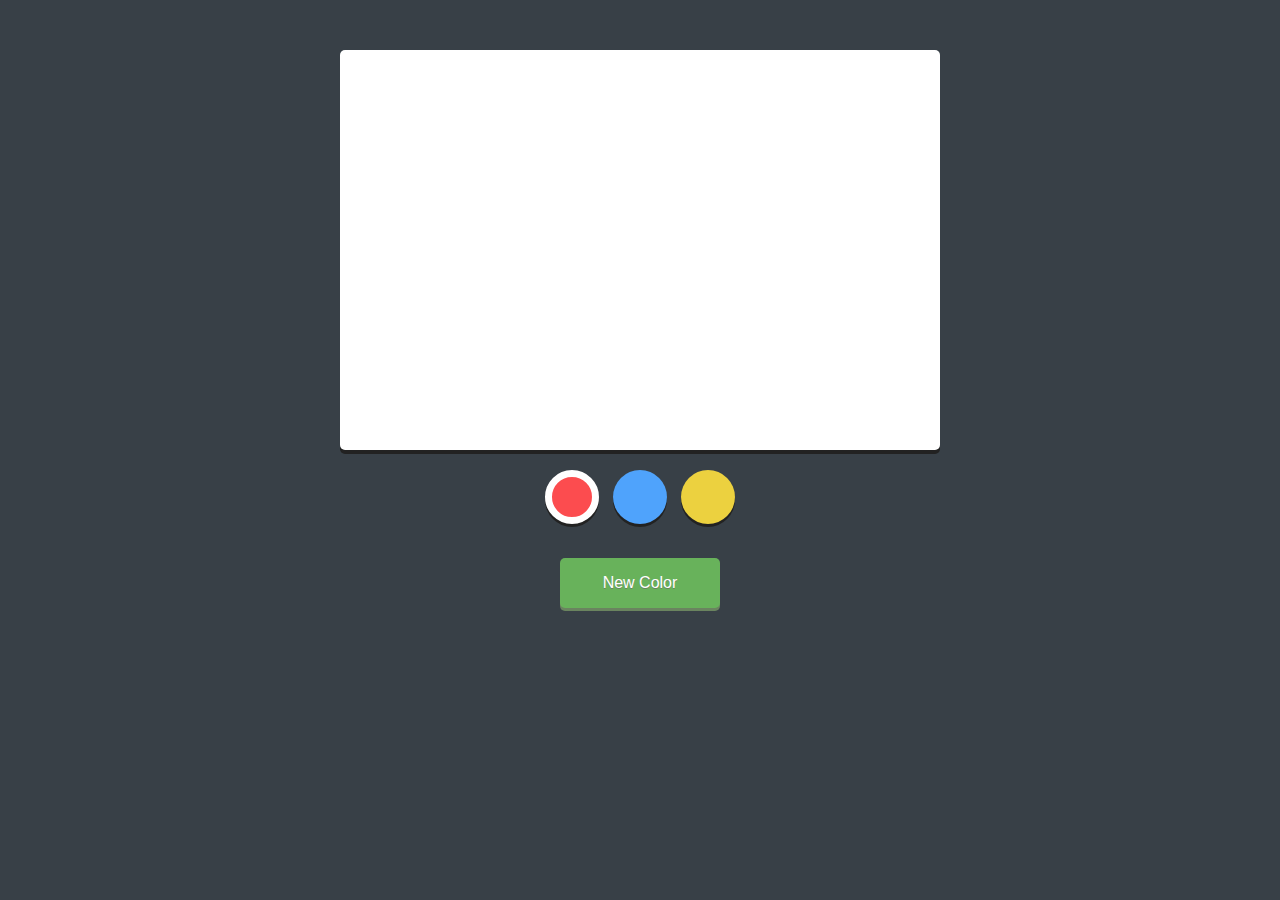
<file: index.html>
<!DOCTYPE html>
<html>
<head>
	<title>Simple Drawing Application</title>
	<link rel="stylesheet" href="css/style.css" type="text/css" media="screen" title="no title" charset="utf-8">
</head>
<body>
	<canvas	width="600" height="400"></canvas>
	<div class="controls">
		<ul>
			<li class="red selected"></li>
			<li class="blue"></li>
			<li class="yellow"></li>
		</ul>
		<button id="revealColorSelect">New Color</button>
		<div id="colorSelect">
			<span id="new         Color"></span>
			<div class="sliders">
				<p>
					<label for="red">Red</label>
					<input id="red" name="red" type="range" min=0 max=255 value=0>
				</p>
				<p>
					<label for="green">Green</label>
					<input id="green" name="green" type="range" min=0 max=255 value=0>
				</p>
				<p>
					<label for="blue">Blue</label>
					<input id="blue" name="blue" type="range" min=0 max=255 value=0>
				</p>
			</div>
			<div>
			<button id="addNewColor">Add Color</button>
			</div>
		</div>
	</div>
	<script src="http://code.jquery.com/jquery-1.11.0.min.js" type="text/javascript" charset="utf-8"></script>
	<script src="js/app.js"                                                                                                                 type="text/javascript" charset="utf-8"></script>	
</body>
</html>
</file>
<file: css/style.css>
body {
	background: #384047;
	font-family: sans-serif;
}
canvas {
	background: #fff;
	display: block;
	margin: 50px auto 10px;
	border-radius: 5px;
	box-shadow: 0 4px 0 0 #222;
	cursor: url(../img/cursor.png), crosshair;
}
.controls {
	min-height: 60px;
	margin: 0 auto;
	width: 600px;
	border-radius: 5px;
	overflow: hidden;
}
ul {
	list-style:none;
	margin: 0;
	float: 	left;
	padding: 10px 0 20px;
	width: 100%;
	text-align: center;
}

ul li, #newColor {
	display:block;
	height: 54px;
	width: 54px;
	border-radius: 60px;
	cursor: pointer;
	border: 0;
	box-shadow: 0 3px 0 0 #222;
}

ul li {
	display: inline-block;
	margin: 0 5px 10px;
}

.red {
	background: #fc4c4f;
}

.blue {
	background: #4fa3fc;
}

.yellow {
	background: #ECD13F;
}

.selected {
	border: 7px solid #fff;
	width: 40px;
	height: 40px;
}
button {
	background: #68B25B;
	box-shadow: 0 3px 0 0 #6A845F;
	color: #fff;
	outline: none;
	cursor: pointer;
	text-shadow: 0 1px #6A845F;
	display: block;
	font-size: 16px;
	line-height: 40px;
}
#revealColorSelect {
	border: none;
	border-radius: 5px;
	margin: 10px auto;
	padding: 5px 20px;
	width: 160px;
}

/* New Color Palette */
#colorSelect {
	background: #fff;
	border-radius: 5px;
	clear: both;
	margin: 20px auto 0;
	padding: 10px;
	width: 305px;
	position: relative;
		
	display:none;
}
#colorSelect:after {
	bottom: 100%;
	left: 50%;
	border: solid transparent;
	content: " ";
	height: 0;
	width: 0;
	position: absolute;
	pointer-events: none;
	border-color: rgba(255, 255, 255, 0);
	border-bottom-color: #fff;
	border-width: 10px;
	margin-left: -10px;
}

#newColor {
	width: 80px;
	height: 80px;
	border-radius: 3px;
	box-shadow: none;
	float: left;
	border: none;
	margin: 10px 20px 20px 10px;

}
.sliders p {
	margin: 8px 0;
	vertical-align: middle;
}
.sliders label {
	display: inline-block;
	margin: 0 10px 0 0;
	width: 35px;
	font-size: 14px;
	color: #6D574E;
}
.sliders input {
	position: relative;
	top: 2px;
}
#colorSelect button {
	border: none;
	border-top: 1px solid #6A845F;
	border-radius: 0 0 5px 5px;
	clear: both;
	margin: 10px -10px -7px;
	padding: 5px 10px;
	width: 325px;
}
</file>
